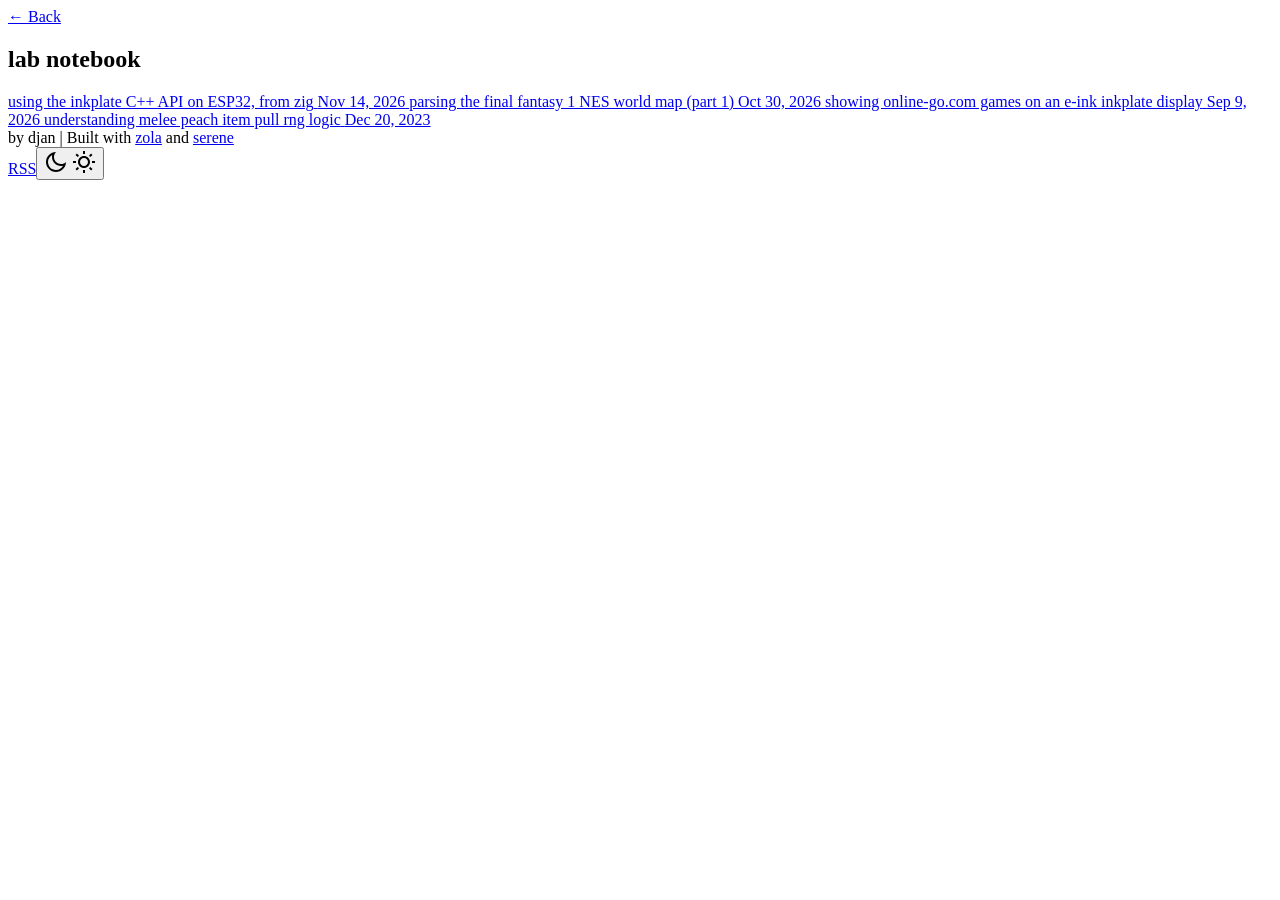
<file: public/blog/index.html>
<!doctype html><html lang=en><head><meta charset=utf-8><meta content="width=device-width,initial-scale=1.0" name=viewport><meta content="light dark" name=color-scheme><meta content="public lab notebook" name=description><link href=https://djan.org/blog/ rel=canonical><meta content=djan.org property=og:site_name><meta content=website property=og:type><meta content=blog property=og:title><meta content="public lab notebook" property=og:description><meta content=https://djan.org/blog/ property=og:url><meta content=en property=og:locale><meta content=summary name=twitter:card><meta content=blog name=twitter:title><meta content="public lab notebook" name=twitter:description><title>blog</title><link href=https://djan.org/img/favicon-32x32.png rel=icon sizes=32x32 type=image/png><link href=https://djan.org/img/favicon-16x16.png rel=icon sizes=16x16 type=image/png><link href=https://djan.org/img/apple-touch-icon.png rel=apple-touch-icon sizes=180x180><style>body{--primary-color:#5871a2;--primary-pale-color:#5871a233;--primary-decoration-color:#5871a210;--bg-color:#fff;--text-color:#2f3030;--text-pale-color:#767676;--text-decoration-color:#a9a9a9;--highlight-mark-color:#5f75b020;--callout-note-color:#5871a2;--callout-tip-color:#268556;--callout-important-color:#885fc9;--callout-warning-color:#ab6632;--callout-caution-color:#c64e4e}body.dark{--primary-color:#6f8fd1;--primary-pale-color:#6f8fd166;--primary-decoration-color:#6f8fd112;--bg-color:#1c1c1c;--text-color:#c1c1c1;--text-pale-color:#848484;--text-decoration-color:#5f5f5f;--highlight-mark-color:#8296cb3b;--callout-note-color:#6f8fd1;--callout-tip-color:#47976f;--callout-important-color:#9776cd;--callout-warning-color:#ad7a52;--callout-caution-color:#d06161}body{--main-font:ui-sans-serif, system-ui, sans-serif, "Apple Color Emoji", "Segoe UI Emoji", "Segoe UI Symbol", "Noto Color Emoji";--code-font:ui-monospace, SFMono-Regular, Menlo, Monaco, Consolas, "Liberation Mono", "Courier New", monospace;--homepage-max-width:768px;--main-max-width:768px;--avatar-size:60px;--font-size:16px;--line-height:1.75;--img-border-radius:0px;--detail-border-radius:0px;--dark-mode-img-brightness:.75;--dark-mode-chart-brightness:.75;--inline-code-border-radius:2px;--inline-code-bg-color:var(--primary-decoration-color);--block-code-border-radius:0px;--block-code-border-color:var(--primary-color);--detail-border-color:var(--primary-color)}</style><link href=https://djan.org/main.css rel=stylesheet><link href=https://djan.org/custom.css rel=stylesheet><body class=blog><script>const theme = sessionStorage.getItem('theme');
    const match = window.matchMedia("(prefers-color-scheme: dark)").matches;
    if ((theme && theme == 'dark') || (!theme && match)) {
      document.body.classList.add('dark');
      const hl = document.querySelector('link#hl');
      if (hl) hl.href = 'https://djan.org/giallo-dark.css';
    }</script><div id=wrapper><header><nav><a href=https://djan.org id=back-link>← Back</a></nav></header><main class=layout-list><h2 class=category>lab notebook</h2><div class="post-list categorized"><a class="post instant" href=https://djan.org/blog/zig-xtensa/> <span>using the inkplate C++ API on ESP32, from zig</span> <span class=date>Nov 14, 2026</span> </a><a class="post instant" href=https://djan.org/blog/ff1-world-map/> <span>parsing the final fantasy 1 NES world map (part 1)</span> <span class=date>Oct 30, 2026</span> </a><a class="post instant" href=https://djan.org/blog/ogs-inkplate/> <span>showing online-go.com games on an e-ink inkplate display</span> <span class=date>Sep 9, 2026</span> </a><a class="post instant" href=https://djan.org/blog/peach-rng/> <span>understanding melee peach item pull rng logic</span> <span class=date>Dec 20, 2023</span> </a></div></main><footer><div class=left><div class=copyright>by djan <span>|</span> Built with <a href=https://www.getzola.org rel=noreferrer target=_blank>zola</a> and <a href=https://github.com/isunjn/serene rel=noreferrer target=_blank>serene</a></div></div><div class=right><a href=https://djan.org/atom.xml id=rss-btn>RSS</a><button aria-label="theme switch" id=theme-toggle><span class=moon-icon><svg viewbox="0 0 24 24" height=24 width=24 xmlns=http://www.w3.org/2000/svg><path d="M10 7C10 10.866 13.134 14 17 14C18.9584 14 20.729 13.1957 21.9995 11.8995C22 11.933 22 11.9665 22 12C22 17.5228 17.5228 22 12 22C6.47715 22 2 17.5228 2 12C2 6.47715 6.47715 2 12 2C12.0335 2 12.067 2 12.1005 2.00049C10.8043 3.27098 10 5.04157 10 7ZM4 12C4 16.4183 7.58172 20 12 20C15.0583 20 17.7158 18.2839 19.062 15.7621C18.3945 15.9187 17.7035 16 17 16C12.0294 16 8 11.9706 8 7C8 6.29648 8.08133 5.60547 8.2379 4.938C5.71611 6.28423 4 8.9417 4 12Z" fill=currentColor></path></svg></span> <span class=sun-icon><svg viewbox="0 0 24 24" height=24 width=24 xmlns=http://www.w3.org/2000/svg><path d="M12 18C8.68629 18 6 15.3137 6 12C6 8.68629 8.68629 6 12 6C15.3137 6 18 8.68629 18 12C18 15.3137 15.3137 18 12 18ZM12 16C14.2091 16 16 14.2091 16 12C16 9.79086 14.2091 8 12 8C9.79086 8 8 9.79086 8 12C8 14.2091 9.79086 16 12 16ZM11 1H13V4H11V1ZM11 20H13V23H11V20ZM3.51472 4.92893L4.92893 3.51472L7.05025 5.63604L5.63604 7.05025L3.51472 4.92893ZM16.9497 18.364L18.364 16.9497L20.4853 19.0711L19.0711 20.4853L16.9497 18.364ZM19.0711 3.51472L20.4853 4.92893L18.364 7.05025L16.9497 5.63604L19.0711 3.51472ZM5.63604 16.9497L7.05025 18.364L4.92893 20.4853L3.51472 19.0711L5.63604 16.9497ZM23 11V13H20V11H23ZM4 11V13H1V11H4Z" fill=currentColor></path></svg></span></button></div></footer><dialog id=rss-mask><div><a href=https://djan.org/atom.xml>https://djan.org/atom.xml</a><button data-check-icon='<svg xmlns="http://www.w3.org/2000/svg" viewBox="0 0 24 24" width="24" height="24"><path d="M10.0007 15.1709L19.1931 5.97852L20.6073 7.39273L10.0007 17.9993L3.63672 11.6354L5.05093 10.2212L10.0007 15.1709Z" fill="currentColor"></path></svg>' data-copy-icon='<svg xmlns="http://www.w3.org/2000/svg" viewBox="0 0 24 24" width="24" height="24"><path d="M6.9998 6V3C6.9998 2.44772 7.44752 2 7.9998 2H19.9998C20.5521 2 20.9998 2.44772 20.9998 3V17C20.9998 17.5523 20.5521 18 19.9998 18H16.9998V20.9991C16.9998 21.5519 16.5499 22 15.993 22H4.00666C3.45059 22 3 21.5554 3 20.9991L3.0026 7.00087C3.0027 6.44811 3.45264 6 4.00942 6H6.9998ZM5.00242 8L5.00019 20H14.9998V8H5.00242ZM8.9998 6H16.9998V16H18.9998V4H8.9998V6Z" fill="currentColor"></path></svg>' aria-label=copy autofocus data-link=https://djan.org/atom.xml><svg viewbox="0 0 24 24" height=24 width=24 xmlns=http://www.w3.org/2000/svg><path d="M6.9998 6V3C6.9998 2.44772 7.44752 2 7.9998 2H19.9998C20.5521 2 20.9998 2.44772 20.9998 3V17C20.9998 17.5523 20.5521 18 19.9998 18H16.9998V20.9991C16.9998 21.5519 16.5499 22 15.993 22H4.00666C3.45059 22 3 21.5554 3 20.9991L3.0026 7.00087C3.0027 6.44811 3.45264 6 4.00942 6H6.9998ZM5.00242 8L5.00019 20H14.9998V8H5.00242ZM8.9998 6H16.9998V16H18.9998V4H8.9998V6Z" fill=currentColor></path></svg></button></div></dialog></div><script src=https://djan.org/js/main.js></script>
</file>
